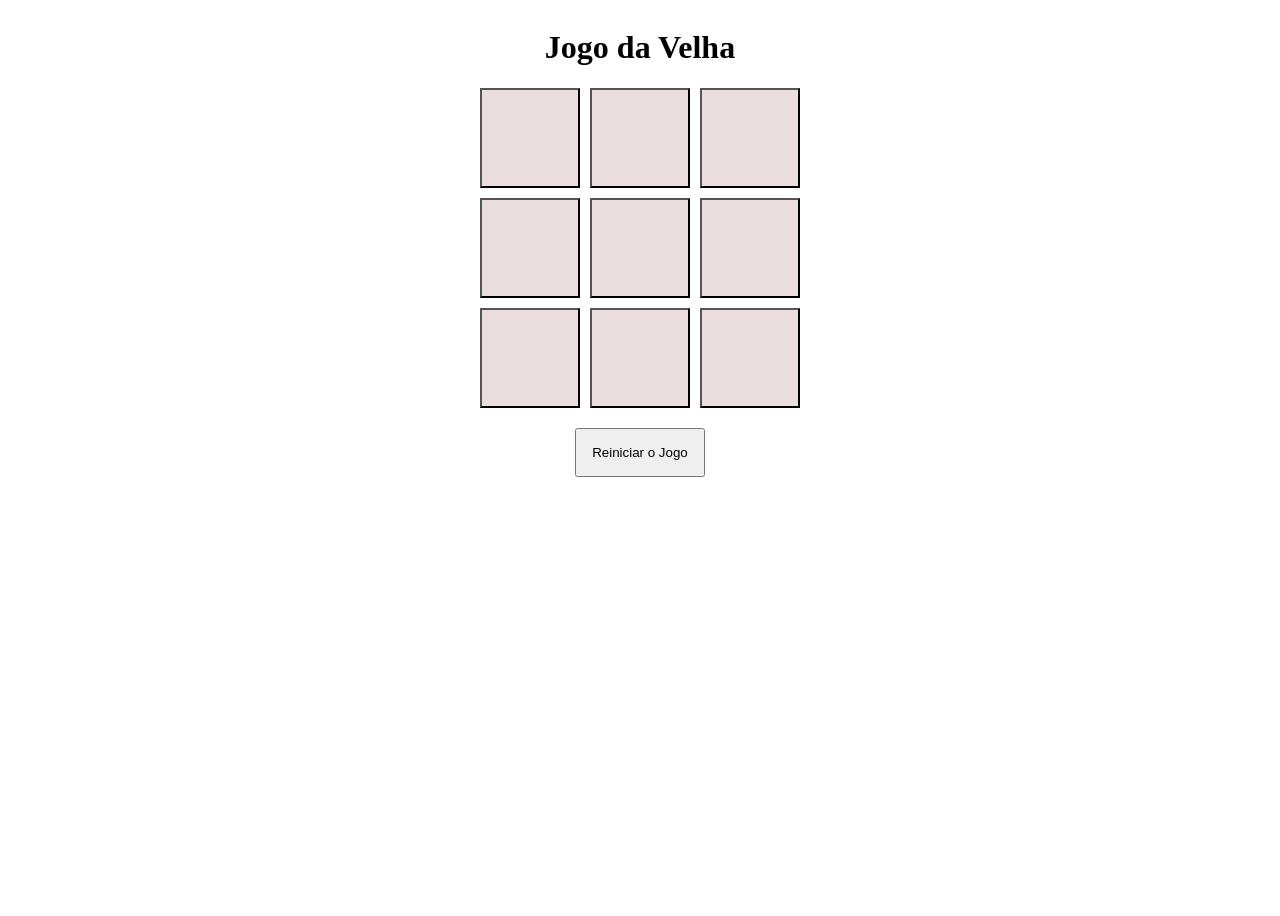
<file: jogo_velha.html>
<!DOCTYPE html>
<html lang="pt-br">
<head>
    <meta charset="UTF-8">
    <meta name="viewport" content="width=device-width, initial-scale=1.0">
    <title>Aula 26- Jogo da Velha</title>
    <link rel="stylesheet" href="./assets/jogo_velha.css" />
</head>
<body>
    <header>
        <h1>Jogo da Velha</h1>
    </header>
    <section>
        <div id="tabuleiro-jogo" class="tabuleiro">
            <button class="celula"></button>
            <button class="celula"></button>
            <button class="celula"></button>
            <button class="celula"></button>
            <button class="celula"></button>
            <button class="celula"></button>
            <button class="celula"></button>
            <button class="celula"></button>
            <button class="celula"></button>
        </div>
        <button id="botaoReiniciar">Reiniciar o Jogo</button>
        <p id="resultado"></p>
    </section>
    <script src="./assets/jogo_velha.js"></script>   
</body>
</html>
</file>
<file: assets/jogo_velha.css>
body{
    display: flex;
    flex-direction: column;
    align-items: center;
    height: 100vh;
}

section{
    display: flex;
    flex-direction: column;
    align-items: center;
}

.tabuleiro{
    display: grid;
    grid-template-columns: repeat(3,100px);
    gap: 10px;
}

.celula{
    display: flex;
    background-color: #e9dddd;
    width: 100px;
    height: 100px;
    justify-content: center;
    align-items: center;
    font-size: 48px;
    cursor: pointer;
}

#botaoReiniciar{
    margin-top: 20px;
    padding: 15px;
}
</file>
